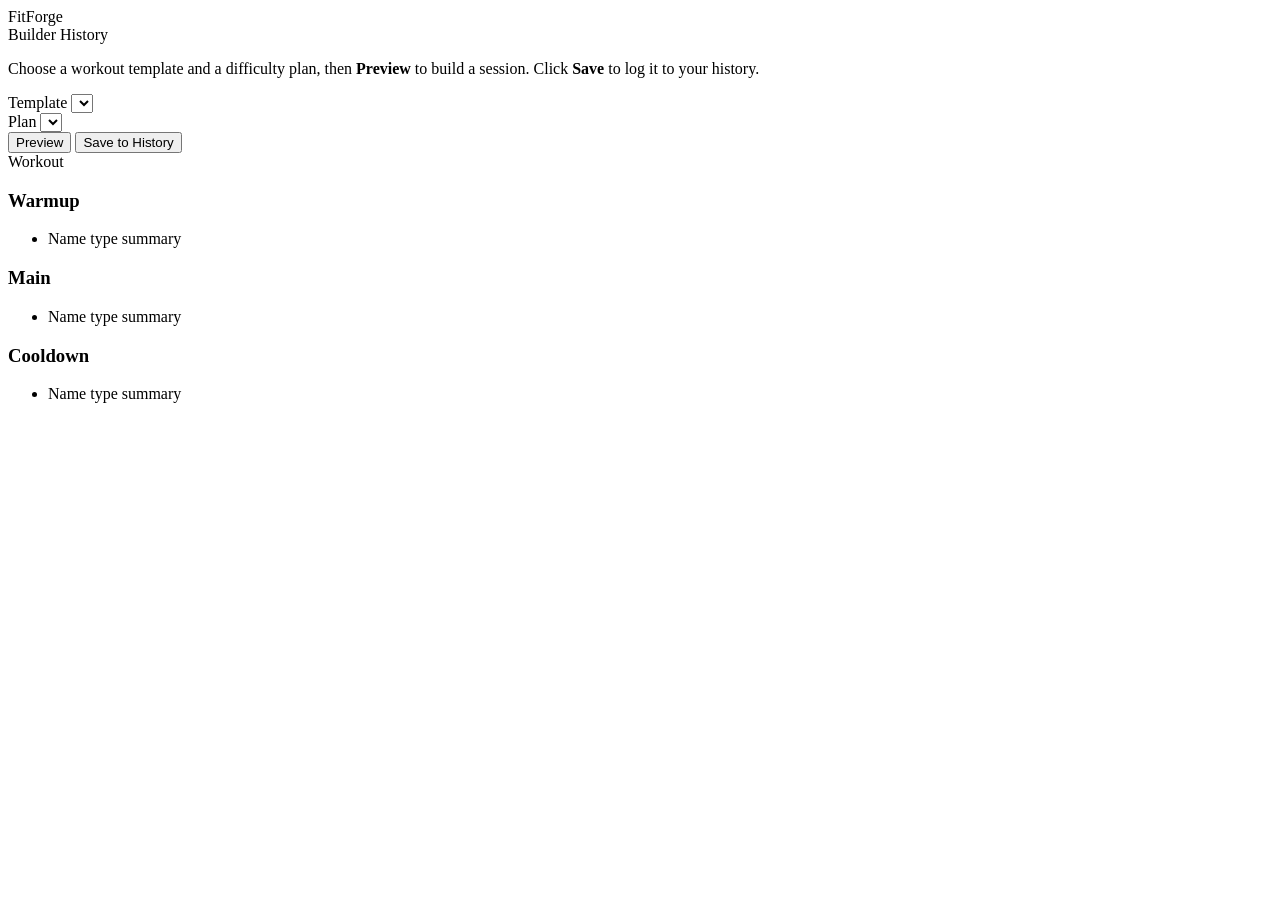
<file: src/main/resources/templates/index.html>
<!DOCTYPE html>
<html xmlns:th="http://www.thymeleaf.org" lang="en">
<head>
    <meta charset="UTF-8">
    <meta name="viewport" content="width=device-width, initial-scale=1">
    <title>FitForge — Workout Builder</title>
    <link rel="stylesheet" th:href="@{/css/app.css}">
</head>
<body>
<div class="container">
    <header class="site-header">
        <div class="brand">Fit<span class="accent">Forge</span></div>
        <nav class="nav">
            <a th:href="@{/}">Builder</a>
            <a th:href="@{/history}">History</a>
        </nav>
    </header>

    <p class="intro">
        Choose a workout template and a difficulty plan, then <strong>Preview</strong>
        to build a session. Click <strong>Save</strong> to log it to your history.
    </p>

    <form th:action="@{/preview}" method="post" class="builder">
        <div class="field">
            <label for="template">Template</label>
            <select id="template" name="template">
                <option th:each="t : ${templates}"
                        th:value="${t}"
                        th:text="${t}"
                        th:selected="${t == selectedTemplate}"></option>
            </select>
        </div>

        <div class="field">
            <label for="plan">Plan</label>
            <select id="plan" name="plan">
                <option th:each="p : ${plans}"
                        th:value="${p}"
                        th:text="${p}"
                        th:selected="${p == selectedPlan}"></option>
            </select>
        </div>

        <button type="submit" class="btn btn-primary">Preview</button>
        <button type="submit" th:formaction="@{/save}" class="btn btn-secondary">Save to History</button>
    </form>

    <section th:if="${workout != null}">
        <div class="workout-name" th:text="${workout.name}">Workout</div>

        <div class="phase">
            <h3>Warmup</h3>
            <ul class="exercise-list">
                <li class="exercise" th:each="e : ${workout.warmup}">
                    <div class="exercise-header">
                        <span class="exercise-name" th:text="${e.name}">Name</span>
                        <span class="badge" th:classappend="${'badge-' + e.type}" th:text="${e.type}">type</span>
                        <span class="exercise-meta" th:text="${e.describe()}">summary</span>
                    </div>
                    <div class="exercise-cue" th:if="${!#strings.isEmpty(e.cues)}" th:text="${e.cues}"></div>
                </li>
            </ul>
        </div>

        <div class="phase">
            <h3>Main</h3>
            <ul class="exercise-list">
                <li class="exercise" th:each="e : ${workout.main}">
                    <div class="exercise-header">
                        <span class="exercise-name" th:text="${e.name}">Name</span>
                        <span class="badge" th:classappend="${'badge-' + e.type}" th:text="${e.type}">type</span>
                        <span class="exercise-meta" th:text="${e.describe()}">summary</span>
                    </div>
                    <div class="exercise-cue" th:if="${!#strings.isEmpty(e.cues)}" th:text="${e.cues}"></div>
                </li>
            </ul>
        </div>

        <div class="phase">
            <h3>Cooldown</h3>
            <ul class="exercise-list">
                <li class="exercise" th:each="e : ${workout.cooldown}">
                    <div class="exercise-header">
                        <span class="exercise-name" th:text="${e.name}">Name</span>
                        <span class="badge" th:classappend="${'badge-' + e.type}" th:text="${e.type}">type</span>
                        <span class="exercise-meta" th:text="${e.describe()}">summary</span>
                    </div>
                    <div class="exercise-cue" th:if="${!#strings.isEmpty(e.cues)}" th:text="${e.cues}"></div>
                </li>
            </ul>
        </div>
    </section>
</div>
</body>
</html>
</file>
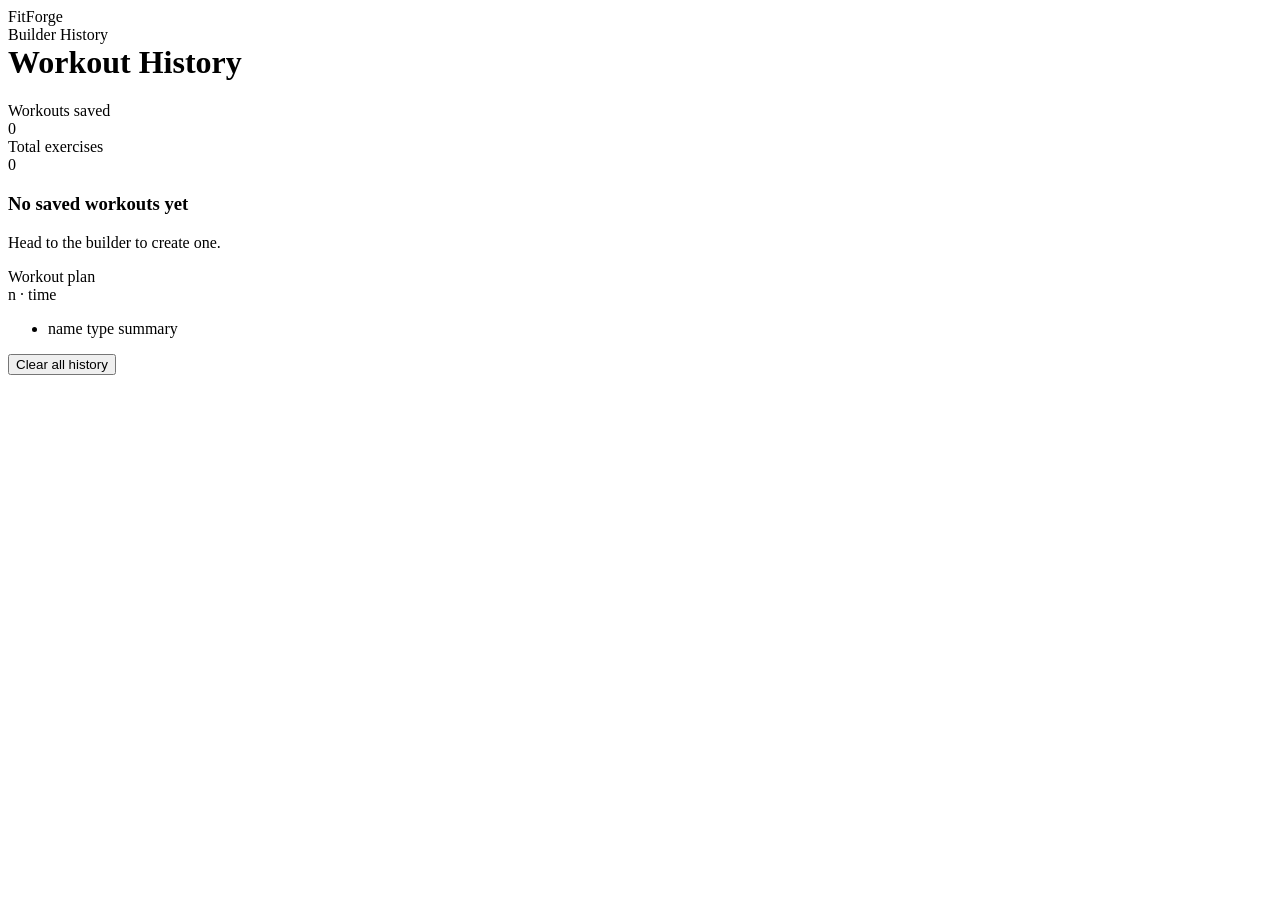
<file: src/main/resources/templates/history.html>
<!DOCTYPE html>
<html xmlns:th="http://www.thymeleaf.org" lang="en">
<head>
    <meta charset="UTF-8">
    <meta name="viewport" content="width=device-width, initial-scale=1">
    <title>FitForge — Workout History</title>
    <link rel="stylesheet" th:href="@{/css/app.css}">
</head>
<body>
<div class="container">
    <header class="site-header">
        <div class="brand">Fit<span class="accent">Forge</span></div>
        <nav class="nav">
            <a th:href="@{/}">Builder</a>
            <a th:href="@{/history}">History</a>
        </nav>
    </header>

    <h1 style="margin-top:0;">Workout History</h1>

    <div class="stats-row" th:if="${!#lists.isEmpty(sessions)}">
        <div class="stat">
            <div class="stat-label">Workouts saved</div>
            <div class="stat-value" th:text="${#lists.size(sessions)}">0</div>
        </div>
        <div class="stat">
            <div class="stat-label">Total exercises</div>
            <div class="stat-value" th:text="${totalExercises}">0</div>
        </div>
    </div>

    <div class="empty-state" th:if="${#lists.isEmpty(sessions)}">
        <h3>No saved workouts yet</h3>
        <p>Head to the <a th:href="@{/}">builder</a> to create one.</p>
    </div>

    <div th:each="s : ${sessions}" class="session">
        <div class="session-head">
            <div>
                <span class="session-title" th:text="${s.workoutName}">Workout</span>
                <span class="plan-chip" th:text="${s.planId}">plan</span>
            </div>
            <div class="session-meta">
                <span th:text="${s.exerciseCount()} + ' exercises'">n</span> ·
                <span th:text="${s.completedAt}">time</span>
            </div>
        </div>
        <ul class="exercise-list">
            <li class="exercise" th:each="rec : ${s.exercises}">
                <div class="exercise-header">
                    <span class="exercise-name" th:text="${rec.name}">name</span>
                    <span class="badge" th:classappend="${'badge-' + rec.type}" th:text="${rec.type}">type</span>
                    <span class="exercise-meta" th:text="${rec.summary}">summary</span>
                </div>
                <div class="exercise-cue" th:if="${rec.cues != null and !#strings.isEmpty(rec.cues)}"
                     th:text="${rec.cues}"></div>
            </li>
        </ul>
    </div>

    <form th:if="${!#lists.isEmpty(sessions)}"
          th:action="@{/history/clear}" method="post" class="history-actions"
          onsubmit="return confirm('Delete all saved workouts? This cannot be undone.');">
        <button type="submit" class="btn btn-danger">Clear all history</button>
    </form>
</div>
</body>
</html>
</file>
